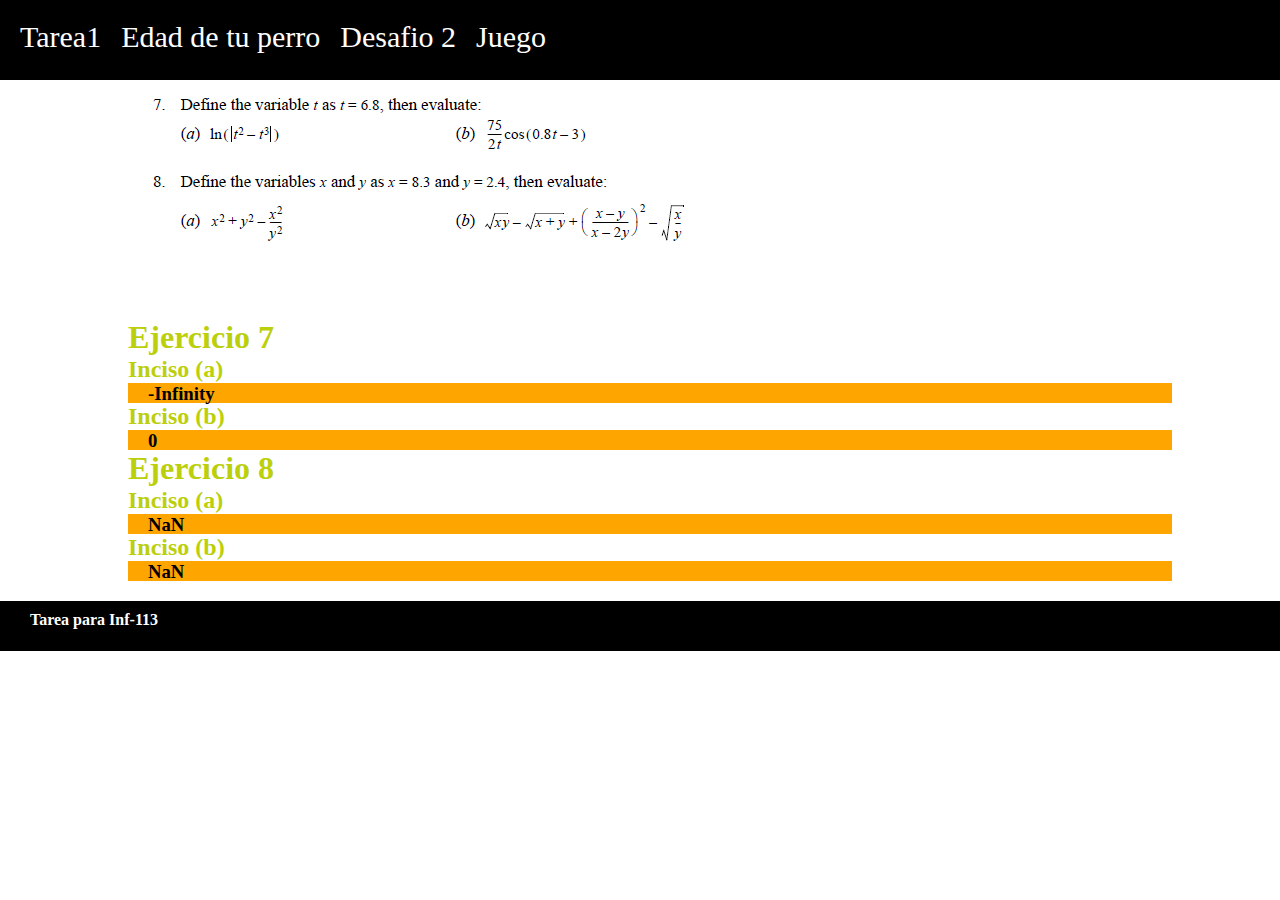
<file: index.html>
<!DOCTYPE html>
<html>
<head>
	<title>Ejercicio 1</title>
	<meta charset="utf-8">
	<link rel="stylesheet" type="text/css" href="styles.css">
</head>
<body>
	<header class="header">
		<ul>
			<a href=""><li>Tarea1</li></a>
			<a href="Pages/edad de tu perro.html"><li>Edad de tu perro</li></a>
			<a href="Pages/Desafio2.html"><li>Desafio 2</li></a>
			<a href="Pages/Portada juego.html"><li>Juego</li></a>
		</ul>
	</header>

	<div class="container">
		<div class="ejercicio">
			<img src="Images/Practica1/tarea1.png">
		</div>

		<div class="ejercicio7">
			<br><br><br>
			<h1>Ejercicio 7</h1>
			<h2>Inciso (a)</h2>
			<h3 id="EjA"></h3>
			<h2>Inciso (b)</h2>
			<h3 id="EjB"></h3>
			<script type="text/javascript">
				var t =prompt("Introdusca valor de t: ");
				var a =Math.log(Math.abs((t**2)-(t**3)));

				var divicion = 75/2*t;
				var coseno = Math.cos((0.8*t)-3);
				var b =divicion*coseno
				document.getElementById("EjA").innerHTML = a;
				document.getElementById("EjB").innerHTML = b;
			</script>
		</div>

		<div class="ejercicio8">
			<h1>Ejercicio 8</h1>
			<h2>Inciso (a)</h2>
			<h3 id="EjA2"></h3>
			<h2>Inciso (b)</h2>
			<h3 id="EjB2"></h3>
			<script type="text/javascript">
				var x =prompt("Introdusca valor de X para el Ejercicio 2: ");
				var y =prompt("Introdusca valor de y para el Ejercicio 2: ");
				var a1 = x**2+y**2-(x**2/y**2);
				document.getElementById("EjA2").innerHTML = a1;
				var div = ((x-y)/(x-(2*y)))**2;
				var div2 = Math.sqrt(x/y);
				var b1 = Math.sqrt(x*y)-Math.sqrt(x+y)+div-div2;
				document.getElementById("EjB2").innerHTML = b1;
			</script>
		</div>	
	</div>
	<footer>
		<h4>Tarea para Inf-113</h4>
	</footer>
</body>
</html>
</file>
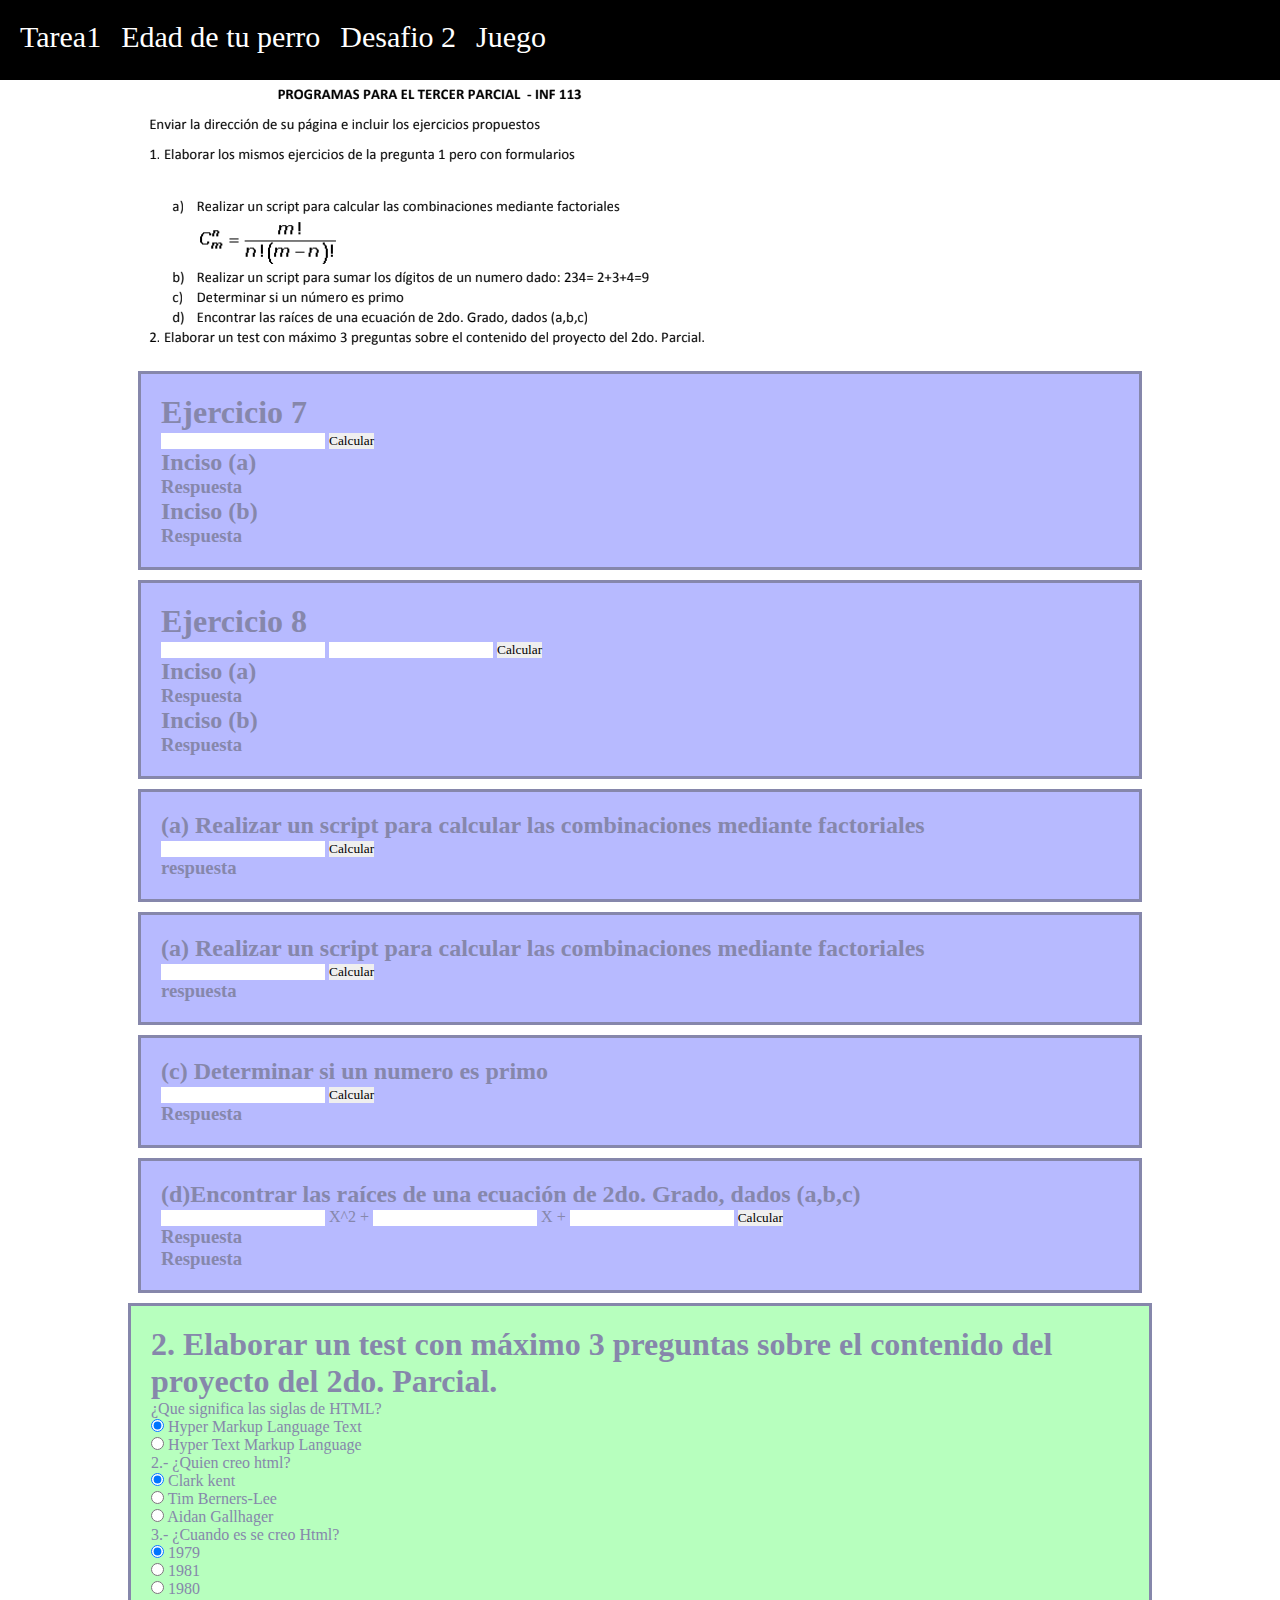
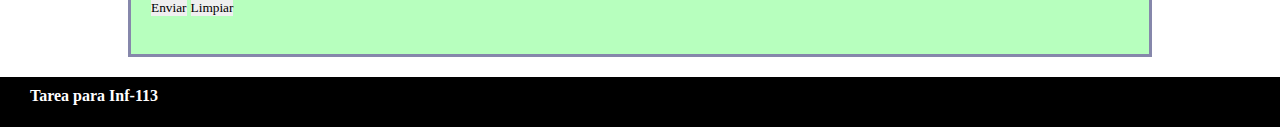
<file: Pages/Desafio2.html>
<!DOCTYPE html>
<html>
<head>
	<title>Desafio 2</title>
	<meta charset="utf-8">
	<link rel="stylesheet" type="text/css" href="../Styles/Desafio2.css">
</head>
<body>
	<header class="header">
		<ul>
			<a href="../index.html"><li>Tarea1</li></a>
			<a href="edad de tu perro.html"><li>Edad de tu perro</li></a>
			<a href="#"><li>Desafio 2</li></a>
			<a href="Portada juego.html"><li>Juego</li></a>
		</ul>
	</header>
	<div class="container">
		<div id="imagen del ejercicio">
			<img src="../Images/Desafio2/Ejercicios.png">
		</div>
		<div class="Ejercicios" id="EjercicioA">
			<h1>Ejercicio 7</h1>
			<input type="text" id="T">
			<button id="btn">Calcular</button>
			<h2>Inciso (a)</h2>
			<h3 id="ResA">Respuesta</h3>
			<h2>Inciso (b)</h2>
			<h3 id="ResB">Respuesta</h3>
			<script type="text/javascript">
				function Ejercicio7()
				{
					var t =parseInt(document.getElementById("T").value);
					var a =Math.log(Math.abs((t**2)-(t**3)));

					var t =parseInt(document.getElementById("T").value);
					var a =Math.log(Math.abs((t**2)-(t**3)));
	
					var divicion = 75/2*t;
					var coseno = Math.cos((0.8*t)-3);
					var b =divicion*coseno

					document.getElementById("ResA").innerHTML = a;
					document.getElementById("ResB").innerHTML = b;

				}
				var btnn=document.getElementById('btn');
				  
				btnn.addEventListener('click',Ejercicio7);
			</script>			
		</div>
		<div class="Ejercicios" id="Ejercicio8">
			<h1>Ejercicio 8</h1>
			<input type="text" id="insX">
			<input type="text" id="insY">
			<button id="btn2">Calcular</button>
			<h2>Inciso (a)</h2>
			<h3 id="EjA2">Respuesta</h3>
			<h2>Inciso (b)</h2>
			<h3 id="EjB2">Respuesta</h3>
			<script type="text/javascript">
				function Ejercicio8() 
				{
					var x =parseInt(document.getElementById('insX').value);
					var y =parseInt(document.getElementById('insY').value);
					var a1 = x**2+y**2-(x**2/y**2);
					document.getElementById("EjA2").innerHTML = a1;
					var div = ((x-y)/(x-(2*y)))**2;
					var div2 = Math.sqrt(x/y);
					var b1 = Math.sqrt(x*y)-Math.sqrt(x+y)+div-div2;
					document.getElementById("EjB2").innerHTML = b1;
				}
				var btnn2=document.getElementById('btn2');				  
				btnn2.addEventListener('click',Ejercicio8);				
			</script>
		</div>
		<div class="Ejercicios" id="incisoA">
			<h2>(a) Realizar un script para calcular las combinaciones mediante factoriales</h2>
			<input type="text" id="factorial" name="">
			<button id="btn3">Calcular</button>
			<h3 id="resa">respuesta</h3>
			<script type="text/javascript">
				function factorial()
				{
					var num = parseInt(document.getElementById('factorial').value);

					var total = 1;
					for (var i = 1; i <= num; i++) 
					{
						total +=i;
					}
					document.getElementById('resa').innerHTML = "El factorial de "+num+" es "+total;

				}
				var btnn3=document.getElementById('btn3');
				btnn3.addEventListener('click',factorial);
			</script>
		</div>
		<div class="Ejercicios" id="incisoB">
			<h2>(a) Realizar un script para calcular las combinaciones mediante factoriales</h2>
			<input type="text" id="numero dado" name="">
			<button id="btn4">Calcular</button>
			<h3 id="Rb">respuesta</h3>
			<script type="text/javascript">
				function sumaDeDigitos()
				{
					var A=parseInt(document.getElementById('numero dado').value)
					var	num = Math.log(A);
					var n = A;
					var suma = 0;
					for (var i = 1; i <= num; i++) 
					{
						var dig = A % 10;
						A = Math.trunc(A / 10);
						suma = suma + dig;
					}
					document.getElementById('Rb').innerHTML = "La suma de los digitos de "+n+" es "+suma;
				}
				var btnn4 = document.getElementById('btn4');
				btnn4.addEventListener('click',sumaDeDigitos);
			</script>
		</div>
		<div class="Ejercicios" id="esPrimo">
			<h2>(c) Determinar si un numero es primo</h2>
			<input type="text" id="entrada primo" name="">
			<button id="btn5">Calcular</button>
			<h3 id="Rc">Respuesta</h3>
			<script type="text/javascript">
				function primo()
				{
					var	N = parseInt(document.getElementById('entrada primo').value)
					var cont = 0;
					for (var i = 1; i <= N; i++) 
					{
						if (N % i == 0)
						{
							cont+=1
						}

					}
					if (cont == 2){
						document.getElementById('Rc').innerHTML ="Es Primo";
					}else{
						document.getElementById('Rc').innerHTML ="No Es Primo";
					}
				}
				var btnn5=document.getElementById('btn5');
				btnn5.addEventListener('click',primo);
			</script>
		</div>
		<div class="Ejercicios" id="Ecuaciones">
			<h2>(d)Encontrar las raíces de una ecuación de 2do. Grado, dados (a,b,c)</h2>
			<input type="text" id="ecuacionA" name="ecA"> X^2 +
			<input type="text" id="ecuacionB" name="ecB"> X + 
			<input type="text" id="ecuacionC" name="ecC">
			<button id="button1">Calcular</button>
			<h3 id="Rx1">Respuesta</h3>
			<h3 id="Rx2">Respuesta</h3>
			<script type="text/javascript">
				function Ecuacion()
				{
					var a2 = parseint(document.getElementById('ecuacionA').value)
					var b2 = parseInt(document.getElementById('ecuacionB').value)
					var c2 = parseInt(document.getElementById('ecuacionC').value)

					disc=(b2*b2)-4*a2*c2;      
			         
			        x1=(-b2+Math.sqrt(disc))/(2*a2);        
			        x2=(-b2-Math.sqrt(disc))/(2*a2);
				
					document.getElementById('Rx1').innerHTML = x1;
					document.getElementById('Rx2').innerHTML = x2;

				}
				var	btnn6=document.getElementById('button1');
				btnn6.addEventListener('click',Ecuacion);
			</script>
		</div>
		<div class="test"><!--
			<h1>2. Elaborar un test con máximo 3 preguntas sobre el contenido del proyecto del 2do. Parcial.</h1>
			<div class="pregresp">
			  <div class="pregunta">1. ¿Que significa las siglas de HTML?<br />
			  </div>
			  <div class="respuestas">
			    <input type="" name="preg1" value="1" /> HyperText Markup Language<br/>
			  </div>
			  <div class="pregunta">1. ¿Que son las etiquetas?<br />
			  </div>
			  <div class="respuestas">
			    <input type="text" name="preg1" value="2" /> <br/>
			  </div>
			  <div class="pregunta">1. ¿Quien fue el que propuso crear un nuevo sistema de ipertexto para compartir documentos?<br />
			  </div>
			  <div class="respuestas">
			    <input type="text" name="preg1" value="3" />Tim Berners-Lee<br/>
			  </div>-->


			  
				<div class="preguntas">
        <h1>2. Elaborar un test con máximo 3 preguntas sobre el contenido del proyecto del 2do. Parcial.</h1>
        <hr>
        <form action="" name="cuestionario">
            <hr>
            <div class="form-group">
                <label>¿Que significa las siglas de HTML?</label>
                <div class="custom-control custom-radio">
                    <input type="radio" id="customRadio1" name="p1" value="0" class="custom-control-input" checked>
                    <label class="custom-control-label" for="customRadio1">Hyper Markup Language Text</label>
                </div>
                <div class="custom-control custom-radio">
                    <input type="radio" id="customRadio2" name="p1" value="1" class="custom-control-input">
                    <label class="custom-control-label" for="customRadio2">Hyper Text Markup Language</label>
                </div>
            </div>
            <div class="form-group">
                <label>2.- ¿Quien creo html?</label>
                <div class="custom-control custom-radio">
                    <input type="radio" id="customRadio3" name="p2" value="0" class="custom-control-input" checked>
                    <label class="custom-control-label" for="customRadio3">Clark kent</label>
                </div>
                <div class="custom-control custom-radio">
                    <input type="radio" id="customRadio4" name="p2" value="1" class="custom-control-input">
                    <label class="custom-control-label" for="customRadio4">Tim Berners-Lee</label>
                </div>
                <div class="custom-control custom-radio">
                    <input type="radio" id="customRadio5" name="p2" value="0" class="custom-control-input">
                    <label class="custom-control-label" for="customRadio5">Aidan Gallhager</label>
                </div>
            </div>
            <div class="form-group">
                <label>3.- ¿Cuando es se creo Html?</label>
                <div class="custom-control custom-radio">
                    <input type="radio" id="customRadio6" name="p3" value="0" class="custom-control-input" checked>
                    <label class="custom-control-label" for="customRadio6">1979</label>
                </div>
                <div class="custom-control custom-radio">
                    <input type="radio" id="customRadio7" name="p3" value="0" class="custom-control-input">
                    <label class="custom-control-label" for="customRadio7">1981</label>
                </div>
                <div class="custom-control custom-radio">
                    <input type="radio" id="customRadio8" name="p3" value="1" class="custom-control-input">
                    <label class="custom-control-label" for="customRadio8">1980</label>
                </div>
            </div><hr>
            <button class="btn btn-success col-2" type="submitt" onclick="evaluar()">Enviar</button>
            <button class="btn btn-danger col-2" type="reset">Limpiar</button>
        </form>
        <br>
    </div>
    <script>
        function evaluar(){
            var p1 = document.cuestionario.p1.value
            var p2 = document.cuestionario.p2.value
            var p3 = document.cuestionario.p3.value
            var total = 0
            total += parseInt(p1)+parseInt(p2)+parseInt(p3)
            alert(" tienes un total de: "+total+"/3")
        }
    </script>

			</div>
		</div>
	</div>
	<footer>
		<h4>Tarea para Inf-113</h4>
	</footer>
</body>
</html>
</file>
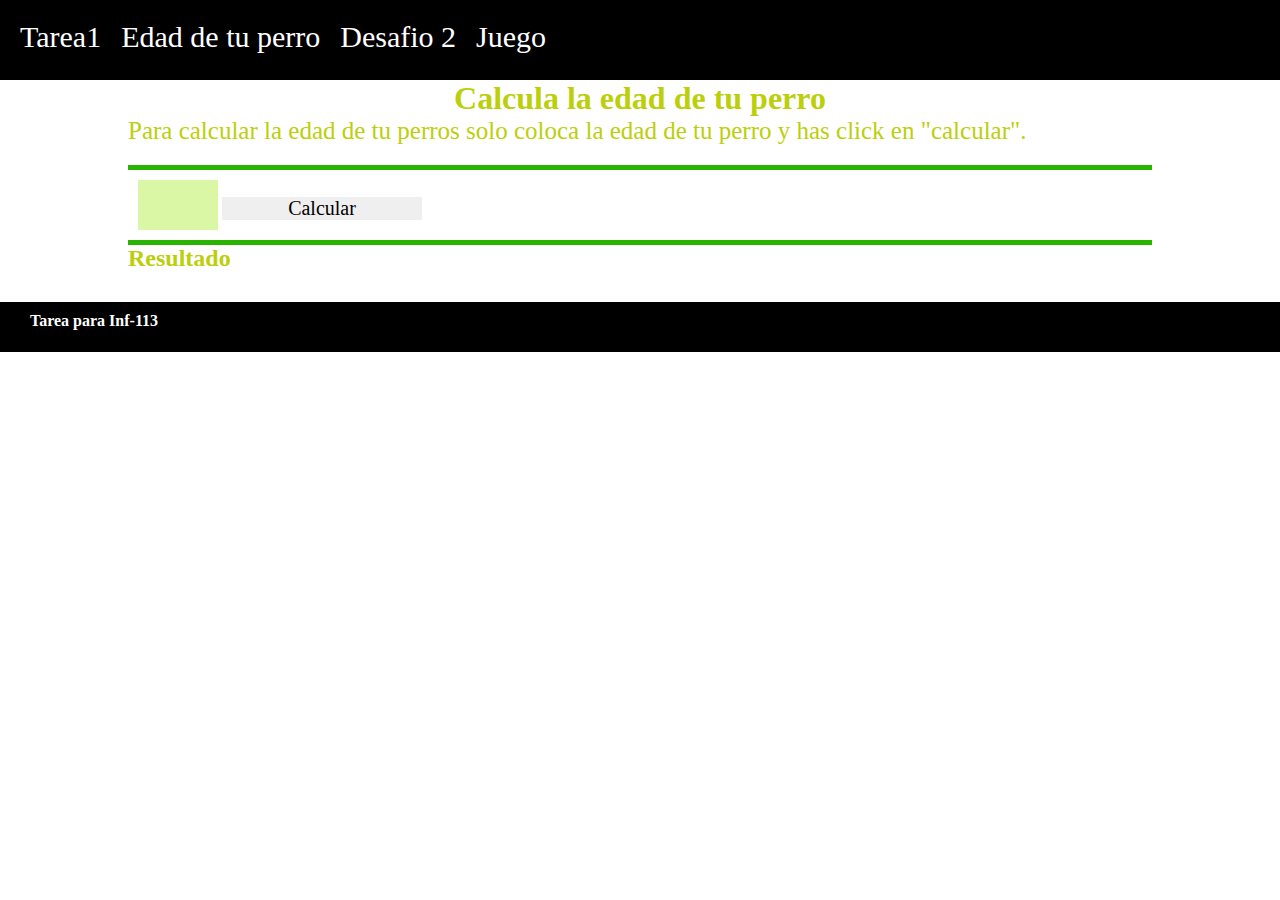
<file: Pages/edad de tu perro.html>
<!DOCTYPE html>
<html>
<head>
	<title>Calcula la Edad de tu perro</title>
	<meta charset="utf-8">
	<link rel="stylesheet" type="text/css" href="../Styles/edad de tu perro.css">
</head>
<body>
	<header class="header">
		<ul>
			<a href="../index.html"><li>Tarea1</li></a>
			<a href="#"><li>Edad de tu perro</li></a>
			<a href="Desafio2.html"><li>Desafio 2</li></a>
			<a href="Portada juego.html"><li>Juego</li></a>
		</ul>
	</header>
	<div class="container">
		<div class="calcular">
			<br><br><br>
			<h1 id="title">Calcula la edad de tu perro</h1>
			<p id="Par">Para calcular la edad de tu perros solo coloca la edad de tu perro y has click en "calcular".</p>
			<div id="entradas">
				<input type="number" id="Año del perro">
				<button id="btn">Calcular</button>
			<br>
			</div>
    		<h2>Resultado</h2>
    		<div id="res"></div>
			<script type="text/javascript">
				 function AñosPerrunos() 
				 {
				 	var añosPerro=parseInt(document.getElementById('Año del perro').value);
				 	var res=Math.trunc(16 * Math.log(añosPerro) + 31);
				    document.getElementById("res").innerHTML = "Tu perro tiene " + res +" Años, si fuera humano.";
				 }
				var btnn=document.getElementById('btn');
				  
				btnn.addEventListener('click',AñosPerrunos);

			</script>
		</div>
		<div class="gallery">
			
		</div>
	</div>
	<footer>
		<h4>Tarea para Inf-113</h4>
	</footer>

</body>
</html>
</file>
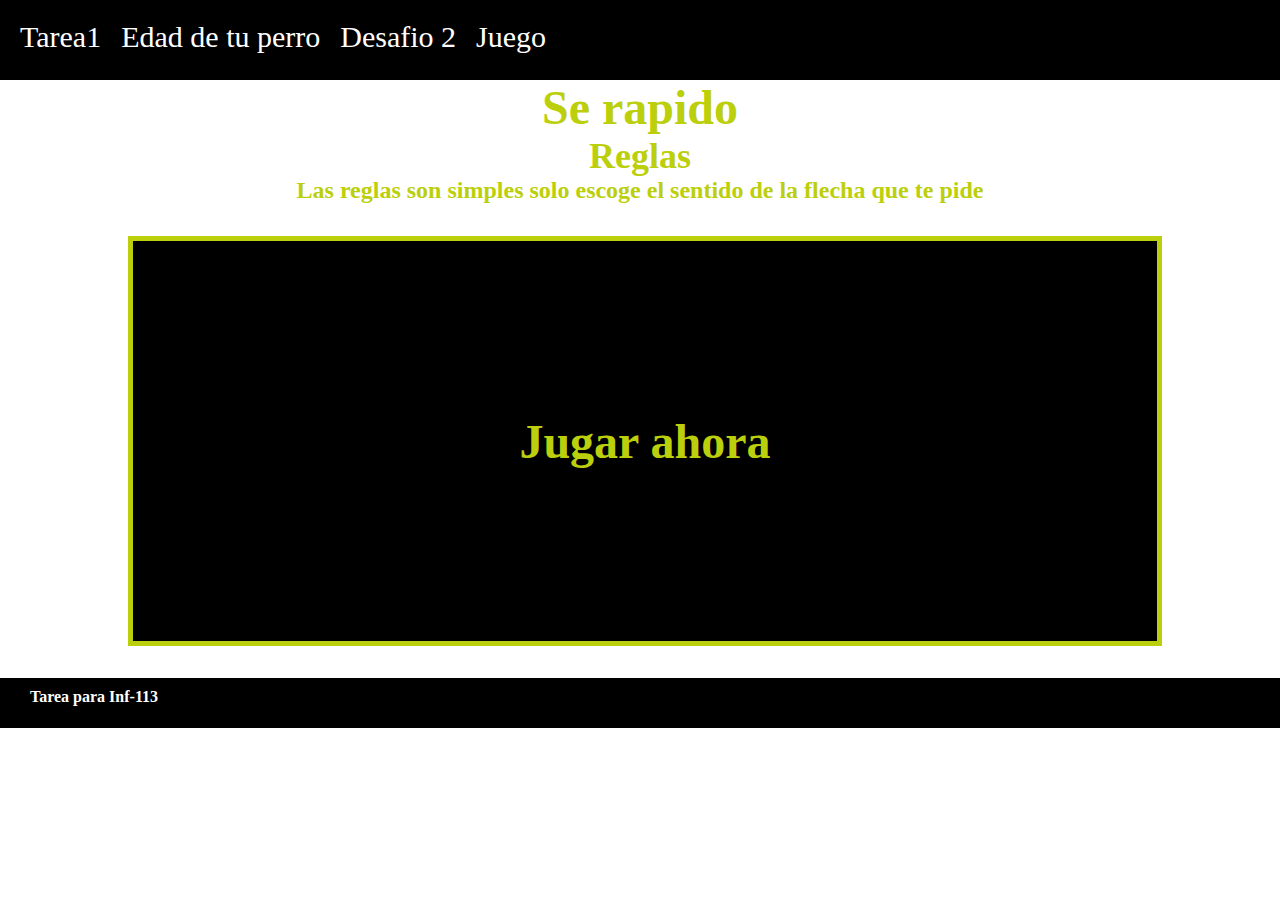
<file: Pages/Portada juego.html>
<!DOCTYPE html>
<html>
<head>
	<title>Portada</title>
	<meta charset="utf-8">
	<link rel="stylesheet" type="text/css" href="../Styles/Portada juego.css">
</head>
<body>
	<header class="header">
		<ul>
			<a href="../index.html"><li>Tarea1</li></a>
			<a href="edad de tu perro.html"><li>Edad de tu perro</li></a>
			<a href="Desafio2.html"><li>Desafio 2</li></a>
			<a href="#"><li>Juego</li></a>
		</ul>
	</header>
	<div class="container">
		<h1>Se rapido</h1>
		<h2>Reglas</h2>
		<h4>Las reglas son simples solo escoge el sentido de la flecha que te pide</h4>
		<div id="juega">
			<div id="jueg"><a href="https://imbatman1012.github.io/Juego/Index.html"><h1>Jugar ahora</h1></a></div>
		</div>
	</div>
	<footer>
		<h4>Tarea para Inf-113</h4>
	</footer>
</body>
</html>
</file>
<file: styles.css>
*{
	border: 0px;
	padding: 0px;
	margin: 0px;
	font-family: Optima;
}
header{
	width: 100%;
	height: 80px;
	background: #000;
	float: left;
}
header ul{
	margin: 0;
	padding: 10px;
	list-style: none;
}
header ul a li{
	float: left;
	font-size: 30px;
	color: white;
	text-decoration: none;
	border: 10px;
	margin: 10px;
}
header ul li:hover {

	color: gray;
	border-color: white;
	border-top: 2px solid;
}
/*
header ul li:hover {
  background-color: #background: rgba(212,31,8,1);
background: -moz-linear-gradient(top, rgba(212,31,8,1) 0%, rgba(241,44,9,1) 0%, rgba(211,37,13,1) 35%, rgba(207,38,23,1) 50%, rgba(207,38,23,1) 100%);
background: -webkit-gradient(left top, left bottom, color-stop(0%, rgba(212,31,8,1)), color-stop(0%, rgba(241,44,9,1)), color-stop(35%, rgba(211,37,13,1)), color-stop(50%, rgba(207,38,23,1)), color-stop(100%, rgba(207,38,23,1)));
background: -webkit-linear-gradient(top, rgba(212,31,8,1) 0%, rgba(241,44,9,1) 0%, rgba(211,37,13,1) 35%, rgba(207,38,23,1) 50%, rgba(207,38,23,1) 100%);
background: -o-linear-gradient(top, rgba(212,31,8,1) 0%, rgba(241,44,9,1) 0%, rgba(211,37,13,1) 35%, rgba(207,38,23,1) 50%, rgba(207,38,23,1) 100%);
background: -ms-linear-gradient(top, rgba(212,31,8,1) 0%, rgba(241,44,9,1) 0%, rgba(211,37,13,1) 35%, rgba(207,38,23,1) 50%, rgba(207,38,23,1) 100%);
background: linear-gradient(to bottom, rgba(212,31,8,1) 0%, rgba(241,44,9,1) 0%, rgba(211,37,13,1) 35%, rgba(207,38,23,1) 50%, rgba(207,38,23,1) 100%);
filter: progid:DXImageTransform.Microsoft.gradient( startColorstr='#d41f08', endColorstr='#cf2617', GradientType=0 );;
}*/

.container{
	width: 80%;
	margin: 0px auto;
	color: #BBCF0C;
	/*border: 3px solid black;*/
}
.container .ejercicio img{
	width: 200;
	text-align: center;
}
h3{
	background: orange;
	width: 100%;
	height: 20px;
	padding-left: 20px;
	color:black;
}
footer{
	width: 100%;
	height: 50px;
	background: #000;
	color: white;
}
footer h4{
	margin: 20px;
	padding: 10px;
}
</file>
<file: Styles/Desafio2.css>
*{
	border: 0px;
	padding: 0px;
	margin: 0px;
	font-family: Optima;
}
header{
	width: 100%;
	height: 80px;
	background: #000;
	float: left;
}
header ul{
	margin: 0;
	padding: 10px;
	list-style: none;
}
header ul a li{
	float: left;
	font-size: 30px;
	color: white;
	text-decoration: none;
	border: 10px;
	margin: 10px;
}
header ul li:hover {

	color: gray;
	border-color: white;
	border-top: 2px solid;
}
.container{
	width: 80%;
	margin: 0px auto;
	color: #8687AB  ;
}
.Ejercicios{
	margin: 10px;
	padding: 20px;
	border:3px solid;
	background: #B7BAFF ;
}
.test{
	padding: 20px;
	border:3px solid;
	background: #B7FFBE  ;
}
input{
	size: 20px;
}
button{
	size: 80px;
}
footer{
	width: 100%;
	height: 50px;
	background: #000;
	color: white;
}
footer h4{
	margin: 20px;
	padding: 10px;
}
</file>
<file: Styles/edad de tu perro.css>
*{
	border: 0px;
	padding: 0px;
	margin: 0px;
	font-family: Optima;
}
header{
	width: 100%;
	height: 80px;
	background: #000;
	float: left;
}
header ul{
	margin: 0;
	padding: 10px;
	list-style: none;
}
header ul a li{
	float: left;
	font-size: 30px;
	color: white;
	text-decoration: none;
	border: 10px;
	margin: 10px;
}
header ul li:hover {

	color: gray;
	border-color: white;
	border-top: 2px solid;
}
.container{
	width: 80%;
	margin: 0px auto;
	color: #BBCF0C;
	border-top: 20px;
	/*border: 3px solid black;*/
}
#title{text-align: center;}
#Par{border-bottom: 5px solid;border-color:#29B400;font-size: 25px;padding-bottom: 20px;}

input{
	width: 80px;
	height: 50px;
	text-align: center;
	background: #DAF7A6 ;
	font-size: 30px;

}
#entradas{
	border-bottom: 5px solid;
	border-color: #29B400;
	padding: 10px;
	position: center;
}
button{width: 200px;height: auto;font-size: 20px;}
#res{padding: 5px;font-size: 25px;color: #008000;}
footer{
	width: 100%;
	height: 50px;
	background: #000;
	color: white;
}
footer h4{
	margin: 20px;
	padding: 10px;
}
</file>
<file: Styles/Portada juego.css>
*{
	border: 0px;
	padding: 0px;
	margin: 0px;
	font-family: Optima;
}
header{
	width: 100%;
	height: 80px;
	background: #000;
	float: left;
}
header ul{
	margin: 0;
	padding: 10px;
	list-style: none;
}
header ul a li{
	float: left;
	font-size: 30px;
	color: white;
	text-decoration: none;
	border: 10px;
	margin: 10px;
}
header ul li:hover {

	color: gray;
	border-color: white;
	border-top: 2px solid;
}
.container{
	width: 80%;
	margin: 0px auto;
	color: #BBCF0C;
	text-align:center;
	font-size: 1.5rem;

	/*border: 3px solid black;*/
}
.container h1{
	te

}
#juega{
	border: 5px solid;
	display: table;
	width: 100%;
	height: 400px;
	margin: 2rem auto;
	background:#000;
	text-align: center;
}
#juega #jueg{
	display: table-cell;
	margin: 0;
	padding: 0;
	text-align: center;
	vertical-align: middle;
}
#juega #jueg a{
	margin: 0;
	padding: 0;
	color: #BBCF0C;
	vertical-align: middle;
	text-decoration: none;
}

#juega #jueg h1:hover{
	color: red;
	box-shadow: 2px solid;	
}
footer{
	width: 100%;
	height: 50px;
	background: #000;
	color: white;
}
footer h4{

	margin: 20px;
	padding: 10px;
	
}
</file>
